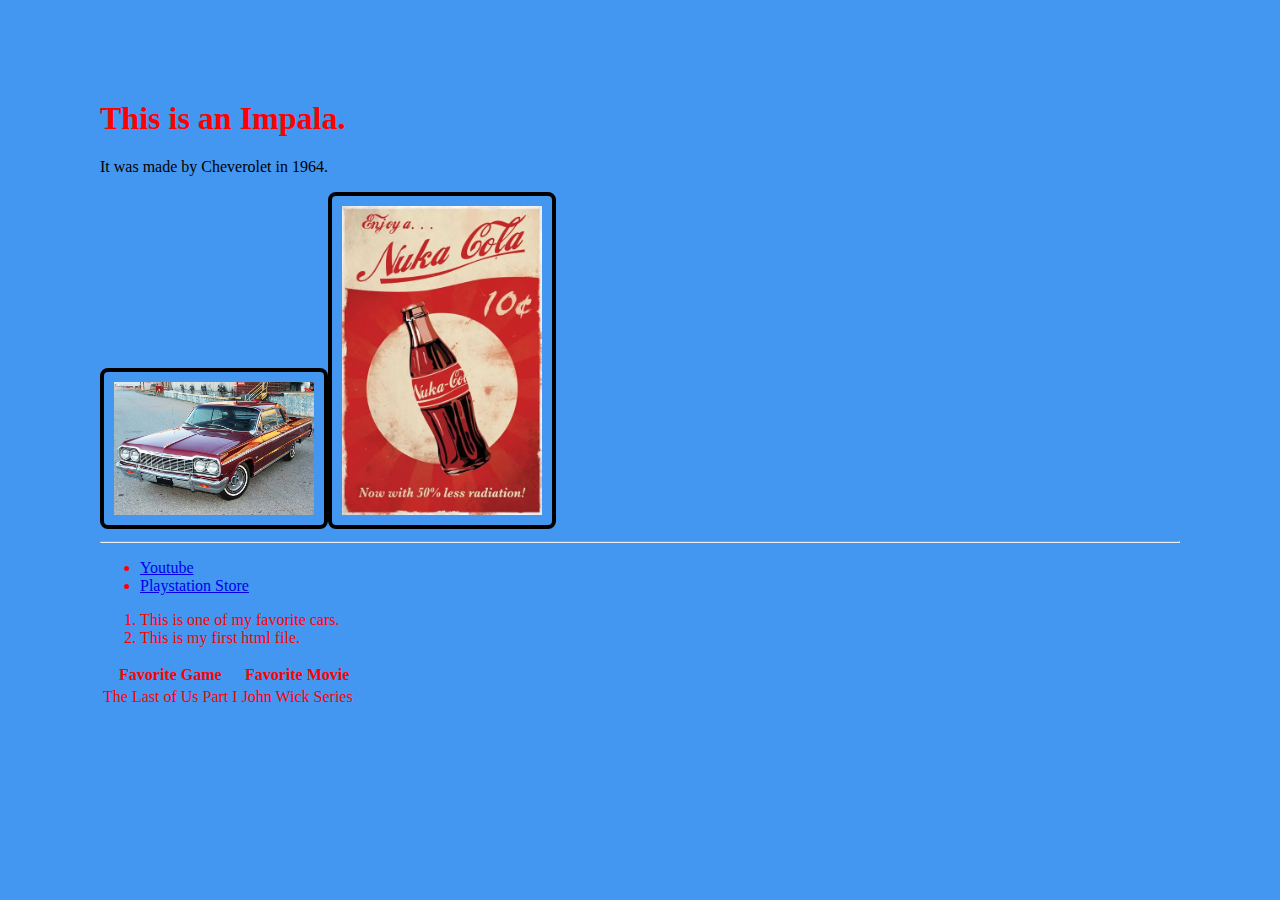
<file: docs/index.html>
<!DOCTYPE html>
<html>
    <head>
        <title>Impala</title>
        
        <link type="text/css" href="style.css" rel="stylesheet" />
    </head>
    
    <body>
        <h1>This is an Impala.</h1>
        <p class="noun">It was made by Cheverolet in 1964.</p>
        <a href="first_repo/docs/index.html"><img src="images/Impala.jpg" alt="picture of a 1964 Chevy Imapala"/><img src="images/NukaCola.webp" alt="picture of a Nuka Cola from Fallout"/></a>
        
        <hr/>
        <ul>
            <li><a href="https://www.youtube.com/">Youtube</a></li>
            <li><a href="https://store.playstation.com/en-us/pages/latest">Playstation Store</a></li>
        </ul>
        <ol>
            <li>This is one of my favorite cars.</li>
            <li>This is my first html file.</li>
        </ol>
        <table>
            <tr><th>Favorite Game</th><th>Favorite Movie</th></tr>
            <tr><td>The Last of Us Part I</td><td>John Wick Series</td></tr>
        </table>
        
    </body>
</html>
</file>
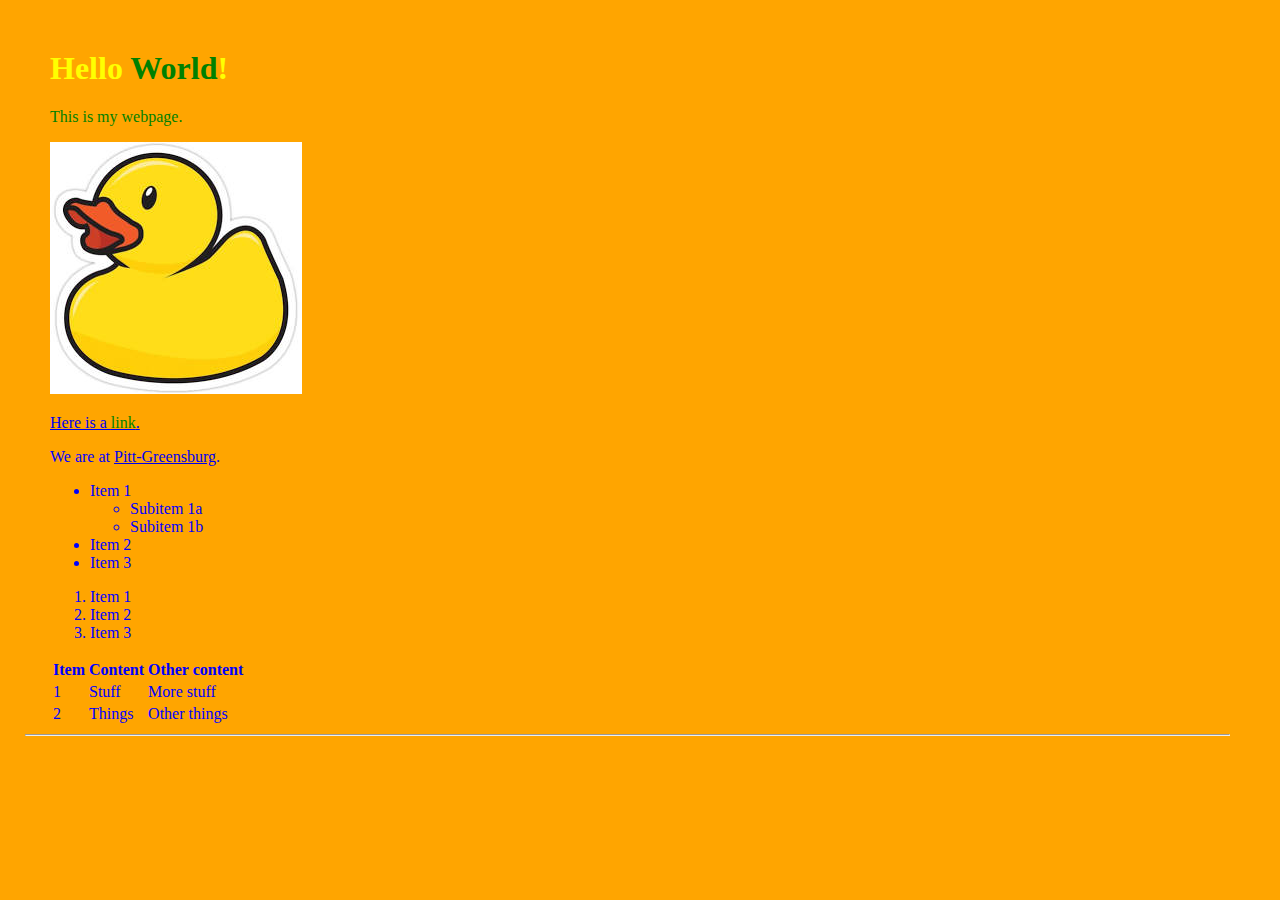
<file: docs/index-1.html>
<!DOCTYPE html>
<html>
    <head>
        <title>Hello</title>
        
        <link type="text/css" href="style-2.css" rel="stylesheet" />
    </head>
    
    <body>
        <h1>Hello <span class="noun">World</span>!</h1>
        <p class="noun">This is my <span >webpage</span>.</p>
        <a href="New-folder/page-3.html"><img src="images/Ducky.jpg" alt="picture of a duck"/></a>
        <p><a href="page-2.html">Here is a <span class="noun">link</span>.</a></p>
        <p>We are at <a href="https://greensburg.pitt.edu">Pitt-Greensburg</a>.</p>
        
        <ul>
            <li>Item 1
            <ul>
                <li>Subitem 1a</li>
                <li>Subitem 1b</li>
            </ul></li>
            <li>Item 2</li>
            <li>Item 3</li>
        </ul>
        
        <ol>
            <li>Item 1</li>
            <li>Item 2</li>
            <li>Item 3</li>
        </ol>
        
        <table>
            <tr><th>Item</th><th>Content</th><th>Other content</th></tr>
            <tr><td>1</td><td>Stuff</td><td>More stuff</td></tr>
            <tr><td>2</td><td>Things</td><td>Other things</td></tr>
        </table>
        
        <hr/>
        
        
        
    </body>
</html>
</file>
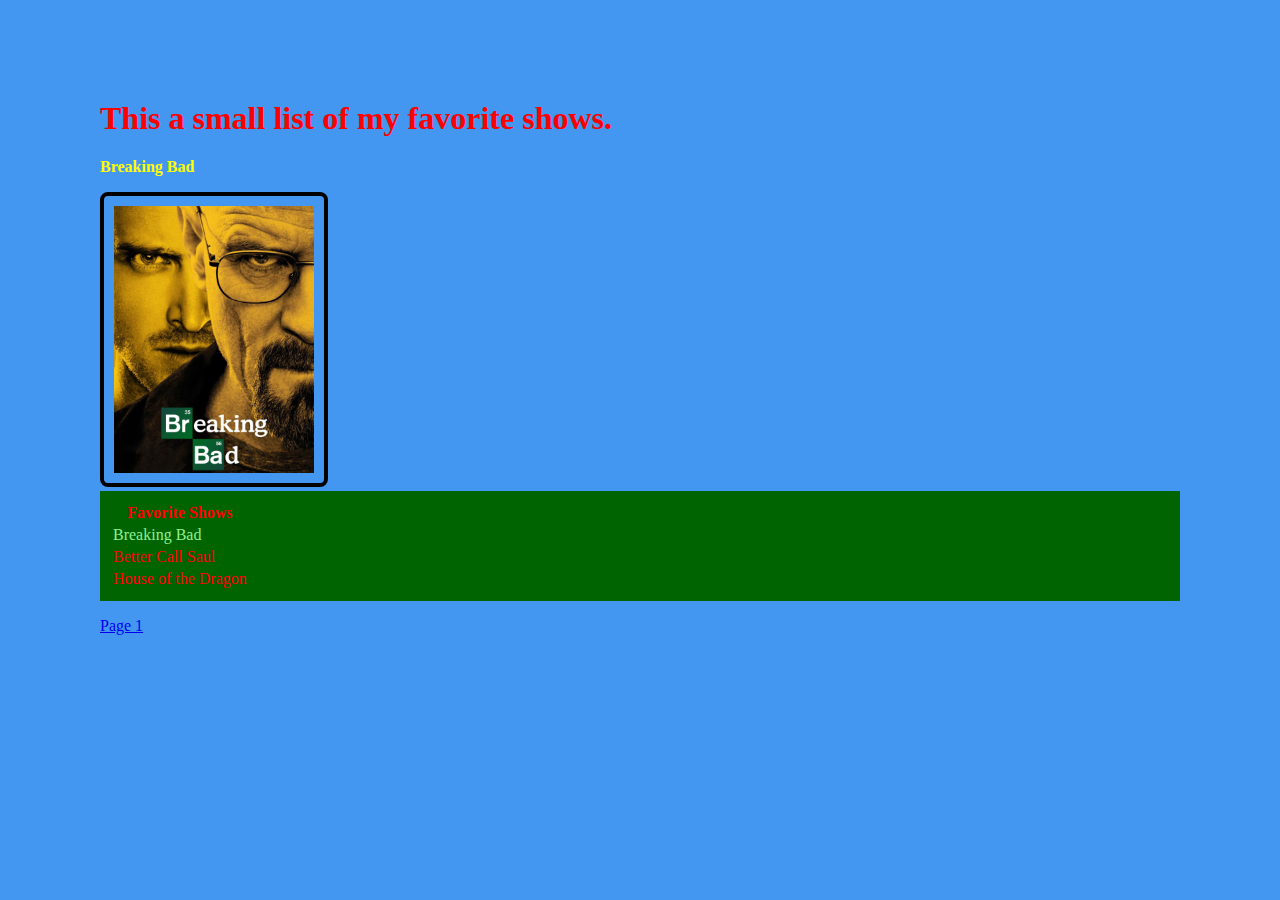
<file: docs/index-2.html>
<!DOCTYPE html>
<html>
    <head>
        <title>Shows</title>
        
        <link type="text/css" href="style.css" rel="stylesheet" />
    </head>
    <body>
        <h1>This a small list of my favorite shows.</h1>
        <p class="title">Breaking Bad</p>
        <a href="first_repo/docs/index-2.html"><img src="images/BreakingBad.jpg" alt="Breaking Bad Poster"/></a>
        
        <div>
            <table>
                <tr><th>Favorite Shows</th>    
                <tr><td><span class="Very_Good">Breaking Bad</span></td></tr>   
                <tr><td>Better Call Saul</td></tr> 
                <tr><td>House of the Dragon</td></tr> 
            </table>
        </div>
        
        <p><a href="index.html">Page 1</a></p>
        
    </body>
</html>
</file>
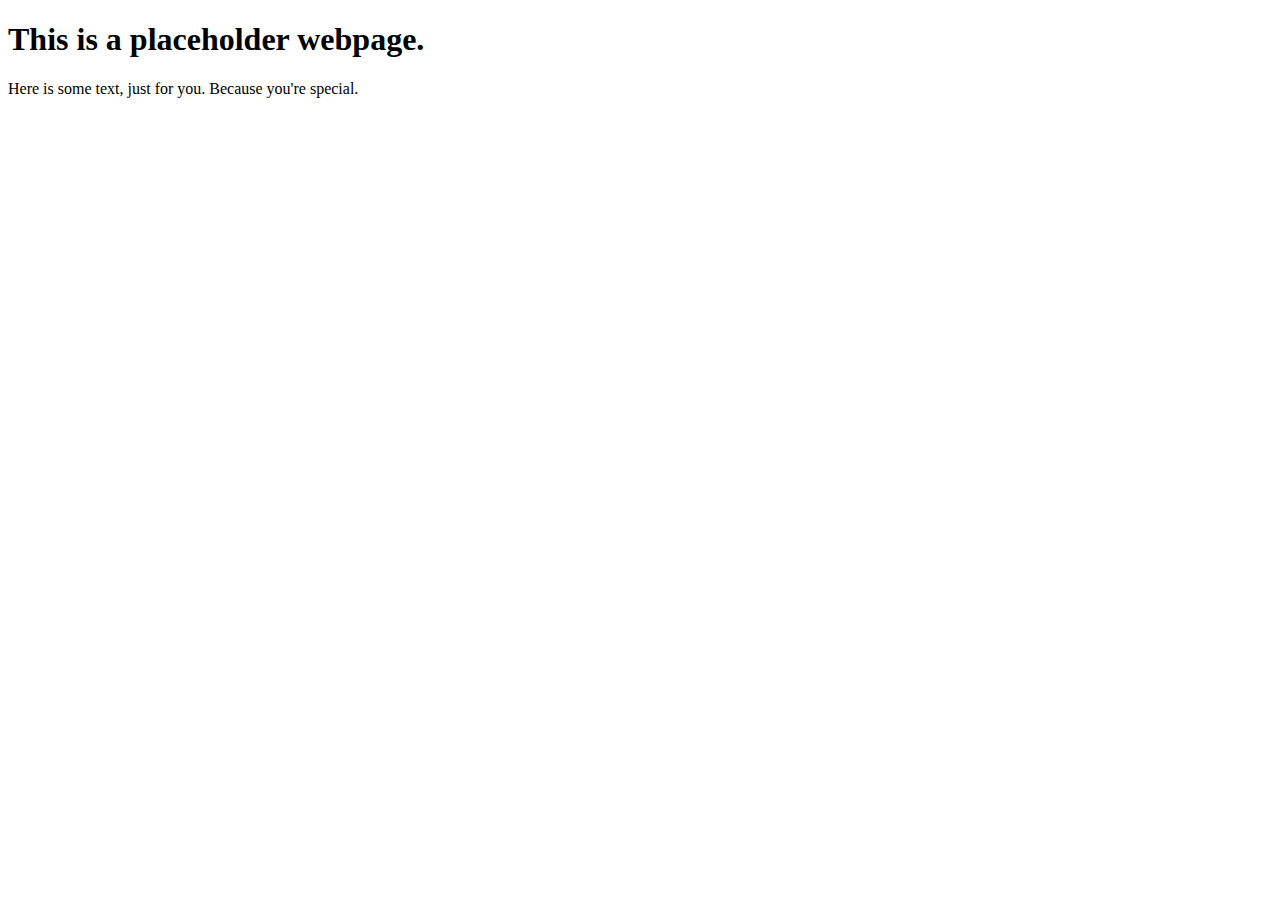
<file: docs/New-folder/page-3.html>
<!DOCTYPE html>
<html>
    <head>
        <title>Page 3</title>
    </head>
    <body>
        <h1>This is a placeholder webpage.</h1>
        <p>Here is some text, just for you. Because you're special.</p>
    </body>
</html>
</file>
<file: docs/style.css>
body{
    background:#4397f0;
    color: #FF0000;
    margin: 100px;
}
p{
    color: #000000;
}
.noun{
    font-weight: 500;
    color: #000000;
}
p.noun{
    color: black;
}
.title{
    font-weight: 700;
    color: #DBCE14
}
p.title{
    color:yellow;
}
span.Very_Good{ 
    color: lightgreen; 
}
img {
  border: 4px solid #000;
  border-radius: 8px;
  padding: 10px;
  width: 200px;

}

div {
    background: darkgreen;
    padding: 10px;
}
</file>
<file: docs/style-2.css>
body{
    color: blue;
    background-color: orange;
    margin:50px;
    
}
h1{
    color: yellow;
}
hr{margin-left:-25px;}
.noun{color:green;}
</file>
